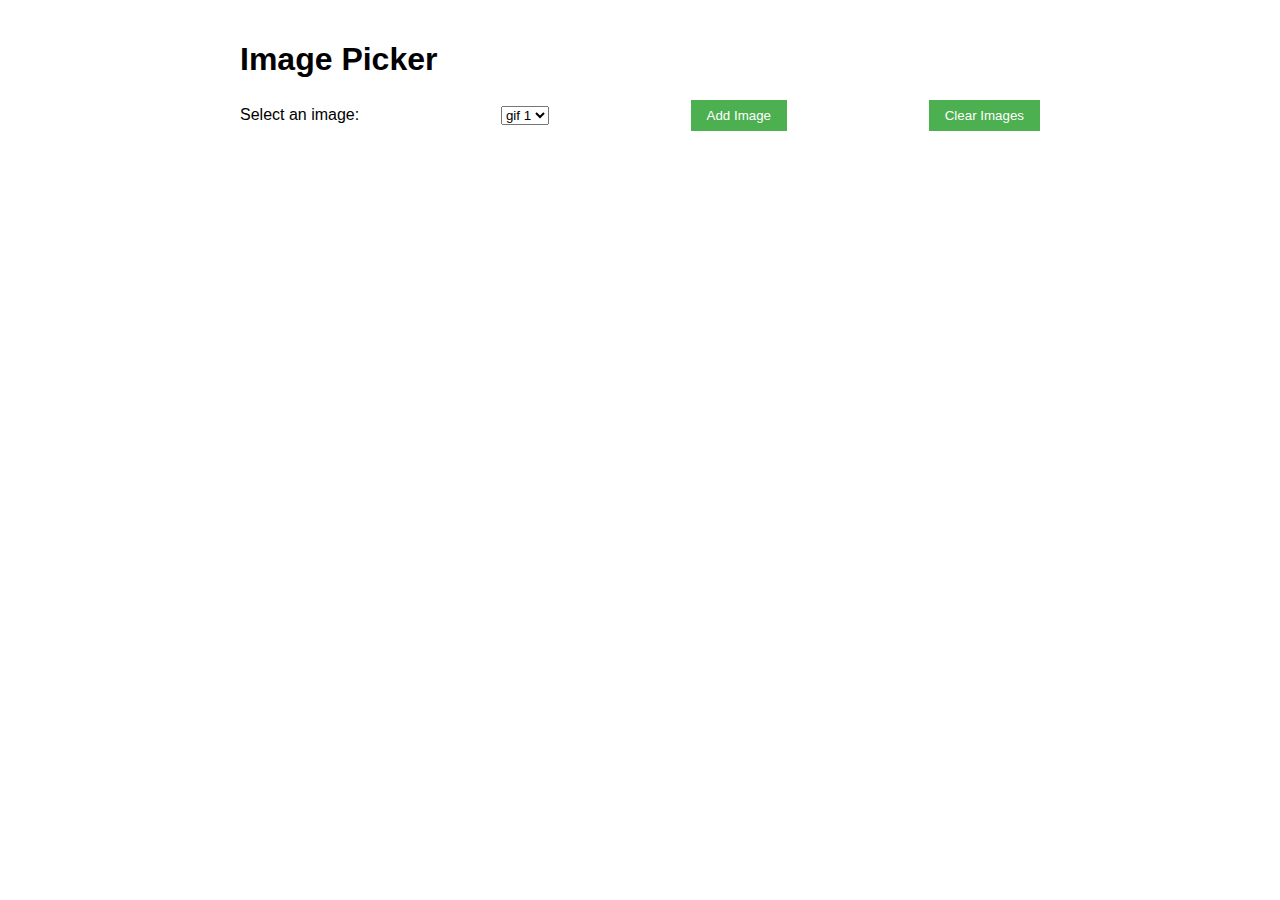
<file: DynamicImages/index.html>
<!DOCTYPE html>
<html lang="en">

<head>
    <meta charset="UTF-8">
    <meta name="viewport" content="width=device-width, initial-scale=1.0">
    <title>Image Picker</title>
    <link rel="stylesheet" href="styles.css">
</head>

<body>
    <div class="container">
        <h1>Image Picker</h1>
        <div class="controls">
            <label for="image-select">Select an image:</label>
            <select id="image-select"></select>
            <button id="add-image">Add Image</button>
            <button id="clear-images">Clear Images</button>
        </div>
        <div id="image-container" class="image-container"></div>
    </div>

    <script src="script.js"></script>
</body>

</html>
</file>
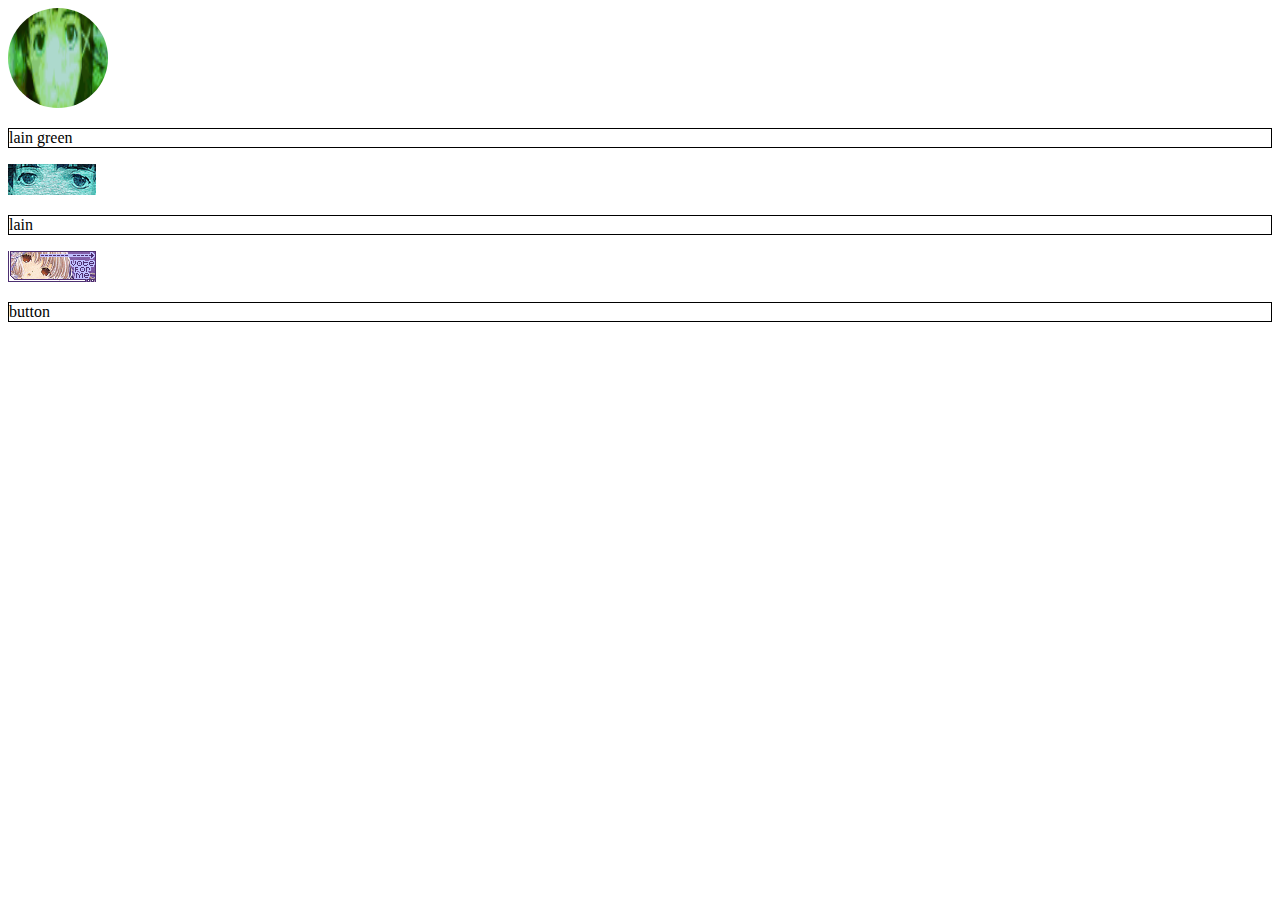
<file: ImagesDemo/index.html>
<!DOCTYPE html>
<html lang="en">

<head>
    <meta charset="UTF-8">
    <meta name="viewport" content="width=device-width, initial-scale=1.0">
    <link rel="stylesheet" href="style.css">
    <title>Document</title>
</head>

<body>

    <div>
        <img src="lain green.gif" alt="">
        <p>lain green</p>
    </div>
    <div>
        <img src="lain.gif" alt="">
        <p>lain</p>
    </div>
    <div>
        <img src="lingling_button3.gif" alt="">
        <p>button</p>
    </div>

</body>
<script>
    window.onload = function () {
        var paragraphs = document.getElementsByTagName('p');
        for (var i = 0; i < paragraphs.length; i++) {
            paragraphs[i].style.border = '1px solid black';
        }
        // Get the image element
        var image = document.getElementsByTagName('img')[0];
        // Apply the roundedImg class and set the src and alt attributes
        image.className = 'roundedImg';
        image.src = 'lain green.gif';
        image.alt = 'lain oval gif';
    };
</script>

</html>
</file>
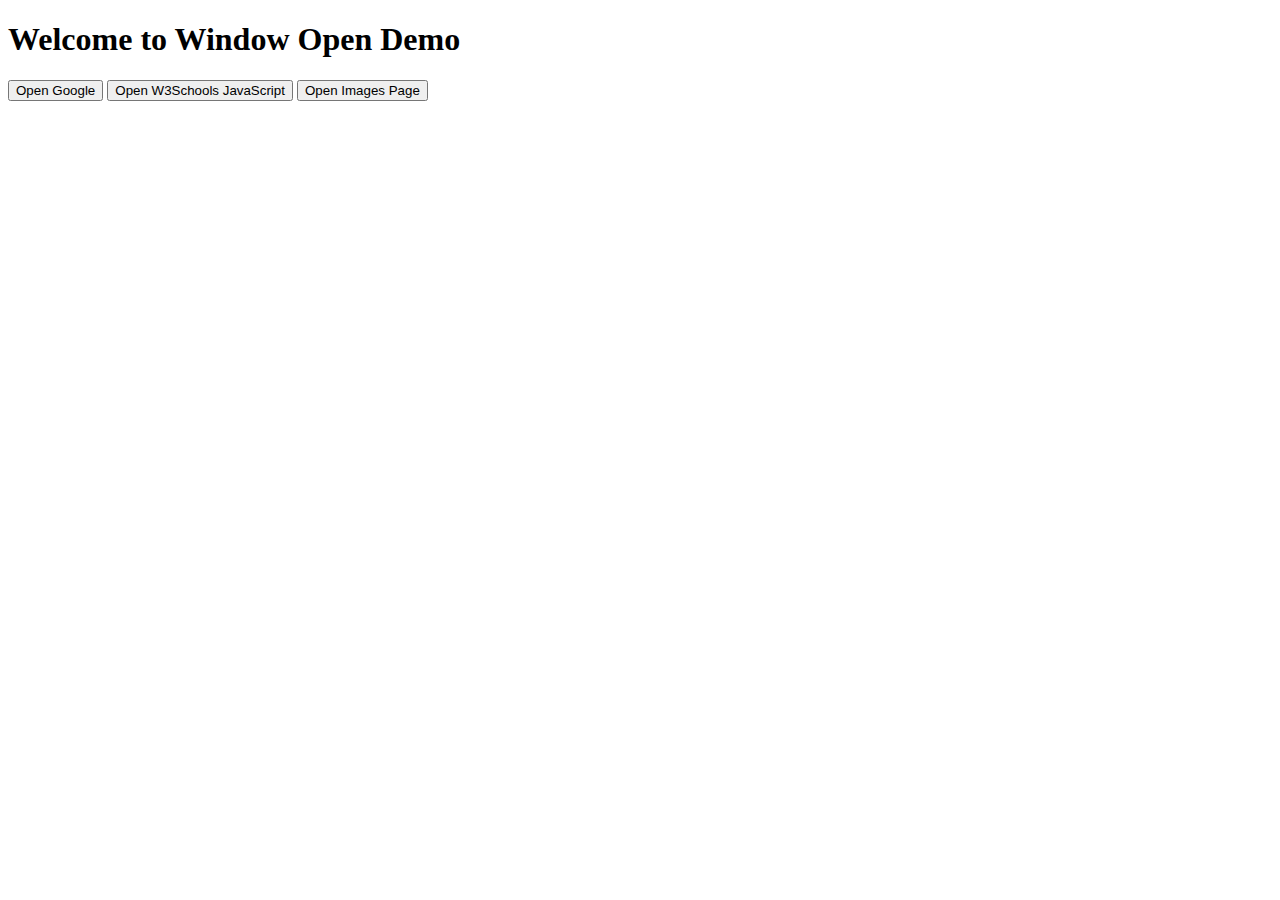
<file: ES6Scripts/NewTabs/index.html>
<!DOCTYPE html>
<html lang="en">

<head>
    <meta charset="UTF-8">
    <meta name="viewport" content="width=device-width, initial-scale=1.0">
    <title>Window Open Demo</title>
</head>

<body>
    <h1>Welcome to Window Open Demo</h1>

    <!-- Buttons for opening different pages -->
    <button onclick="window.open('https://www.google.com', '_blank')">
        Open Google
    </button>

    <button onclick="window.open('https://www.w3schools.com/js', '_blank')">
        Open W3Schools JavaScript
    </button>

    <!-- For the challenge: '_self' makes it open in same tab -->
    <button onclick="window.open('images.html', '_self')">
        Open Images Page
    </button>
</body>

</html>
</file>
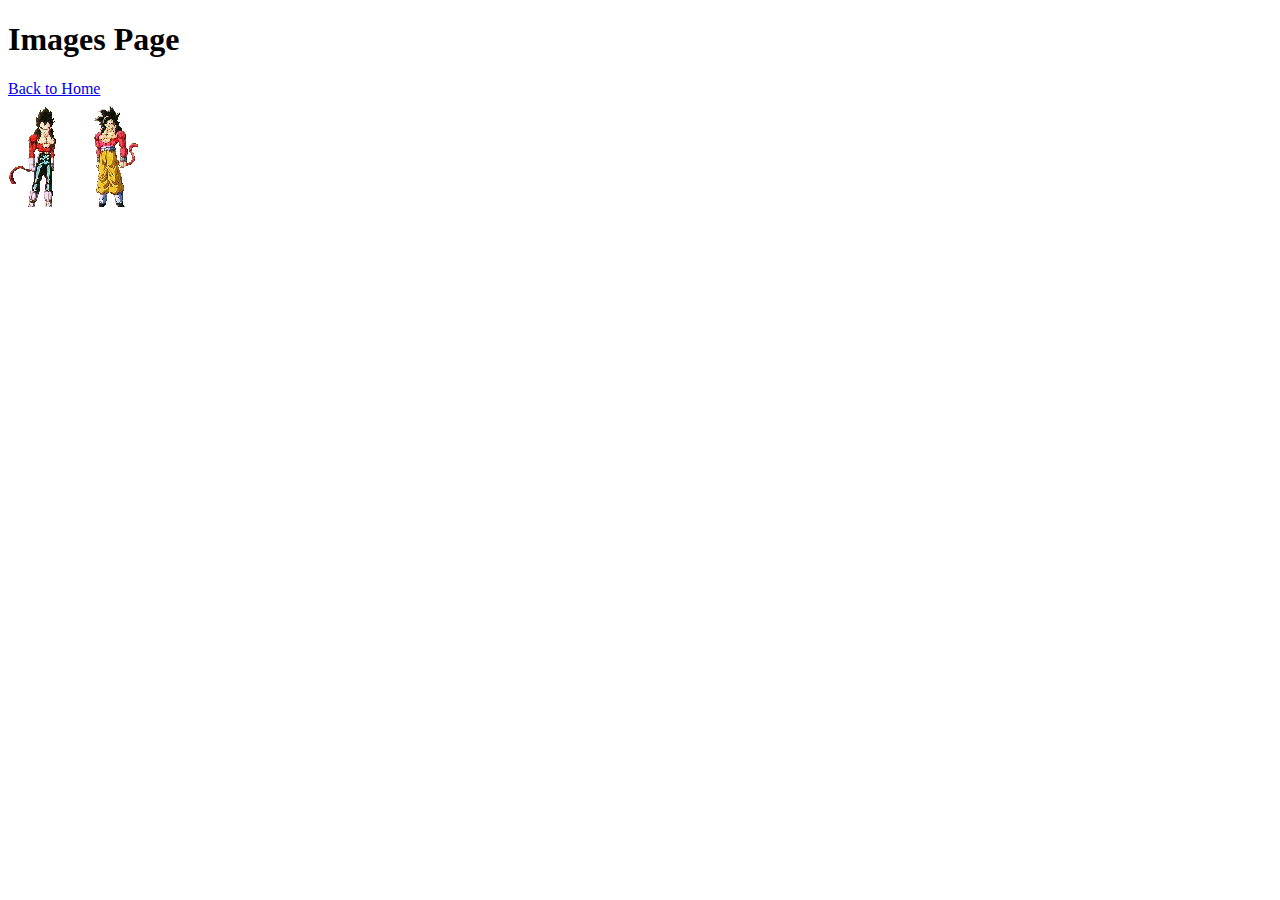
<file: ES6Scripts/NewTabs/images.html>
<!DOCTYPE html>
<html lang="en">

<head>
    <meta charset="UTF-8">
    <meta name="viewport" content="width=device-width, initial-scale=1.0">
    <title>Images Page</title>
</head>

<body>
    <h1>Images Page</h1>

    <!-- Anchor tag to return to index -->
    <a href="index.html">Back to Home</a>

    <!-- Two sample images -->
    <div>
        <img src="./11SS4VegetaCharge.gif" alt="Vegeta SS4">
        <img src="./11SSJ4GokuCharge1.gif" alt="Goku SS4">
    </div>
</body>

</html>
</file>
<file: DynamicImages/styles.css>
body {
  font-family: Arial, sans-serif;
  margin: 0;
  padding: 0;
}

.container {
  max-width: 800px;
  margin: 0 auto;
  padding: 20px;
}

.controls {
  display: flex;
  justify-content: space-between;
  align-items: center;
  margin-bottom: 20px;
}

.image-container {
  display: grid;
  grid-template-columns: repeat(3, 1fr);
  grid-gap: 20px;
}

.image-container img {
  width: auto;
  height: auto;
  object-fit: contain;
  border-radius: 0;
}

button {
  padding: 8px 16px;
  background-color: #4caf50;
  color: white;
  border: none;
  cursor: pointer;
}

button:hover {
  background-color: #45a049;
}
</file>
<file: ImagesDemo/style.css>
.roundedImg {
  border-radius: 50%;
  width: 100px;
  height: 100px;
}
</file>
